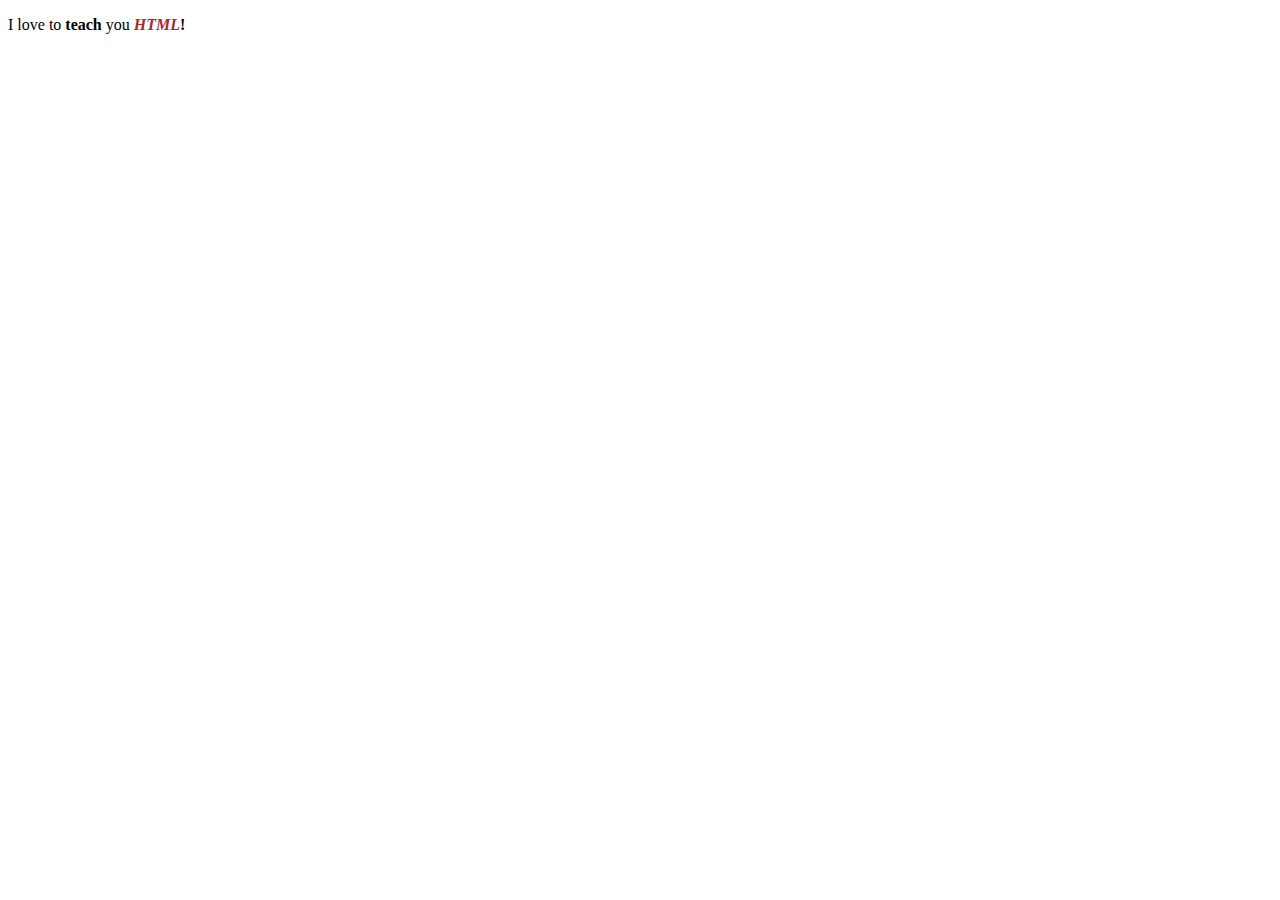
<file: Mosh Exercises/HTML_CSS/Basics/HTML Basics/index.html>
<!DOCTYPE html>
<html lang="en">
  <head>
    <meta charset="UTF-8" />
    <meta name="viewport" content="width=device-width, initial-scale=1.0" />
    <meta name="keywords" content="HTML, CSS" />
    <meta name="description" content="..." />
    <style>
      em {
        color: brown;
      }
    </style>
    <title>Document</title>
  </head>
  <body>
    <p>
      I love to <strong>teach</strong> you <b><em>HTML</em>!</b>
    </p>
  </body>
</html>
</file>
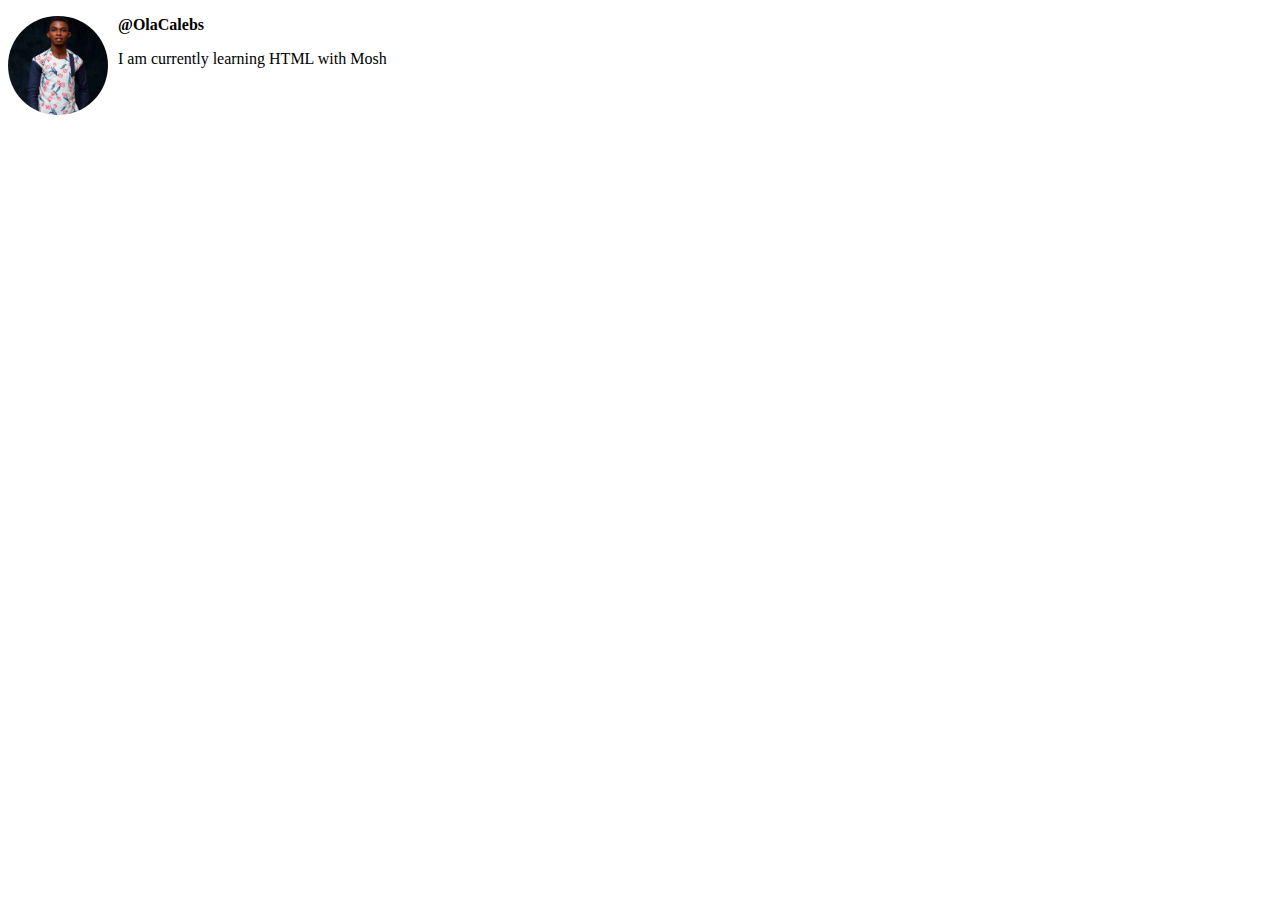
<file: Mosh Exercises/HTML_CSS/Basics/HTML/index.html>
<!DOCTYPE html>
<html lang="en">
  <head>
    <title>Scratch</title>
    <style>
      img {
        width: 100px;
        border-radius: 50px;
        float: left;
        margin-right: 10px;
      }
      .handle {
        font-weight: bold;
      }
    </style>
  </head>
  <body>
    <img src="Images/CEO.jpg" alt="my-photo" />
    <p class="handle">@OlaCalebs</p>
    <p>I am currently learning HTML with Mosh</p>
  </body>
</html>
</file>
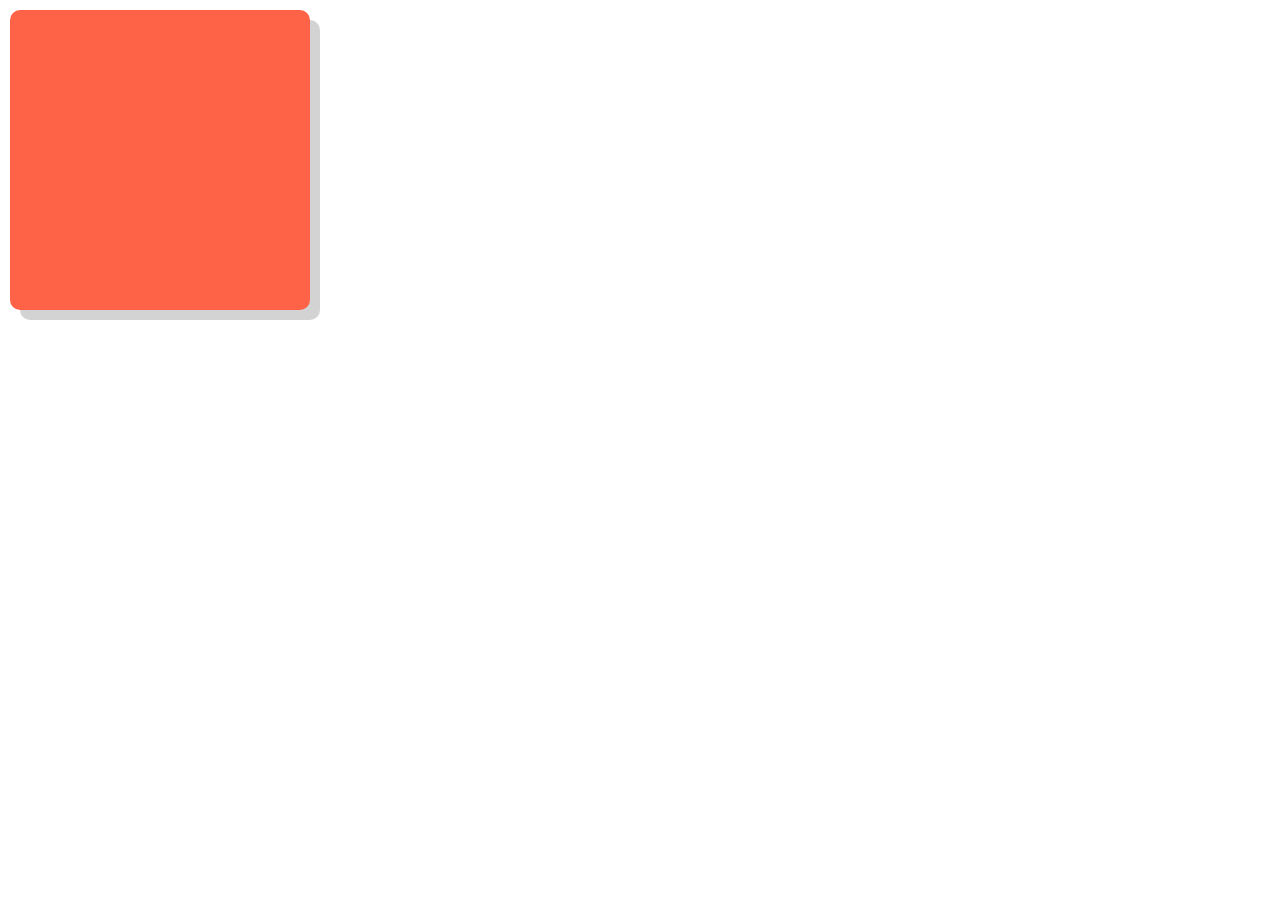
<file: Mosh Exercises/HTML_CSS/Basics/Exercises/Box/index.html>
<!DOCTYPE html>
<html lang="en">
  <head>
    <meta charset="UTF-8" />
    <meta name="viewport" content="width=device-width, initial-scale=1.0" />
    <title>Box</title>
    <link rel="stylesheet" href="CSS/styles.css" />
    <link rel="stylesheet" href="CSS/normalize.css" />
  </head>
  <body></body>
  <div class="box"></div>
</html>
</file>
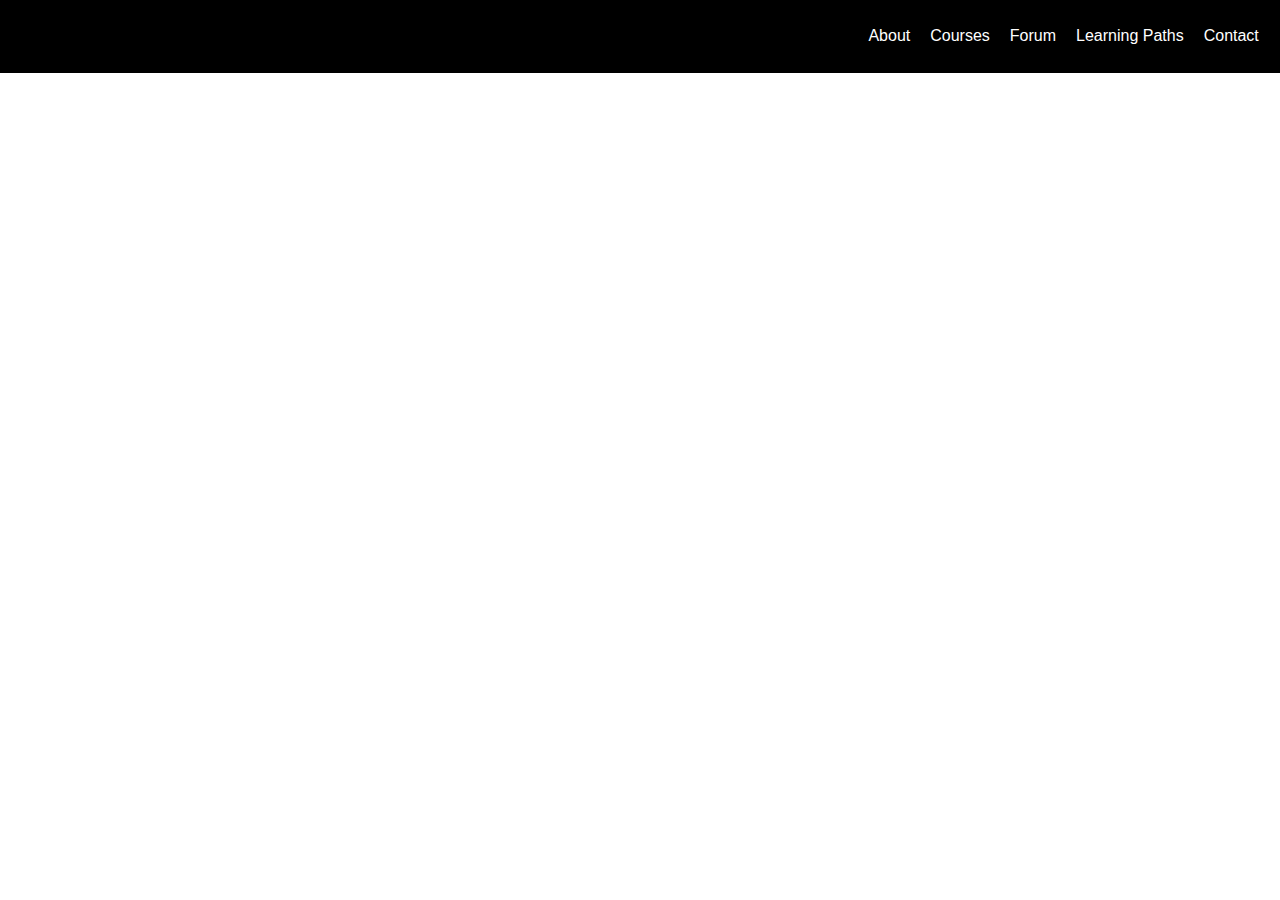
<file: Mosh Exercises/HTML_CSS/Basics/Exercises/Navigation Bar/index.html>
<!DOCTYPE html>
<html lang="en">
  <head>
    <meta charset="UTF-8" />
    <meta name="viewport" content="width=device-width, initial-scale=1.0" />
    <title>Navigation Bar</title>
    <link rel="stylesheet" href="CSS/styles.css" />
    <link rel="stylesheet" href="CSS/normalize.css" />
  </head>
  <body>
    <nav>
      <ul>
        <li>About</li>
        <li>Courses</li>
        <li>Forum</li>
        <li>Learning Paths</li>
        <li>Contact</li>
      </ul>
    </nav>
  </body>
</html>
</file>
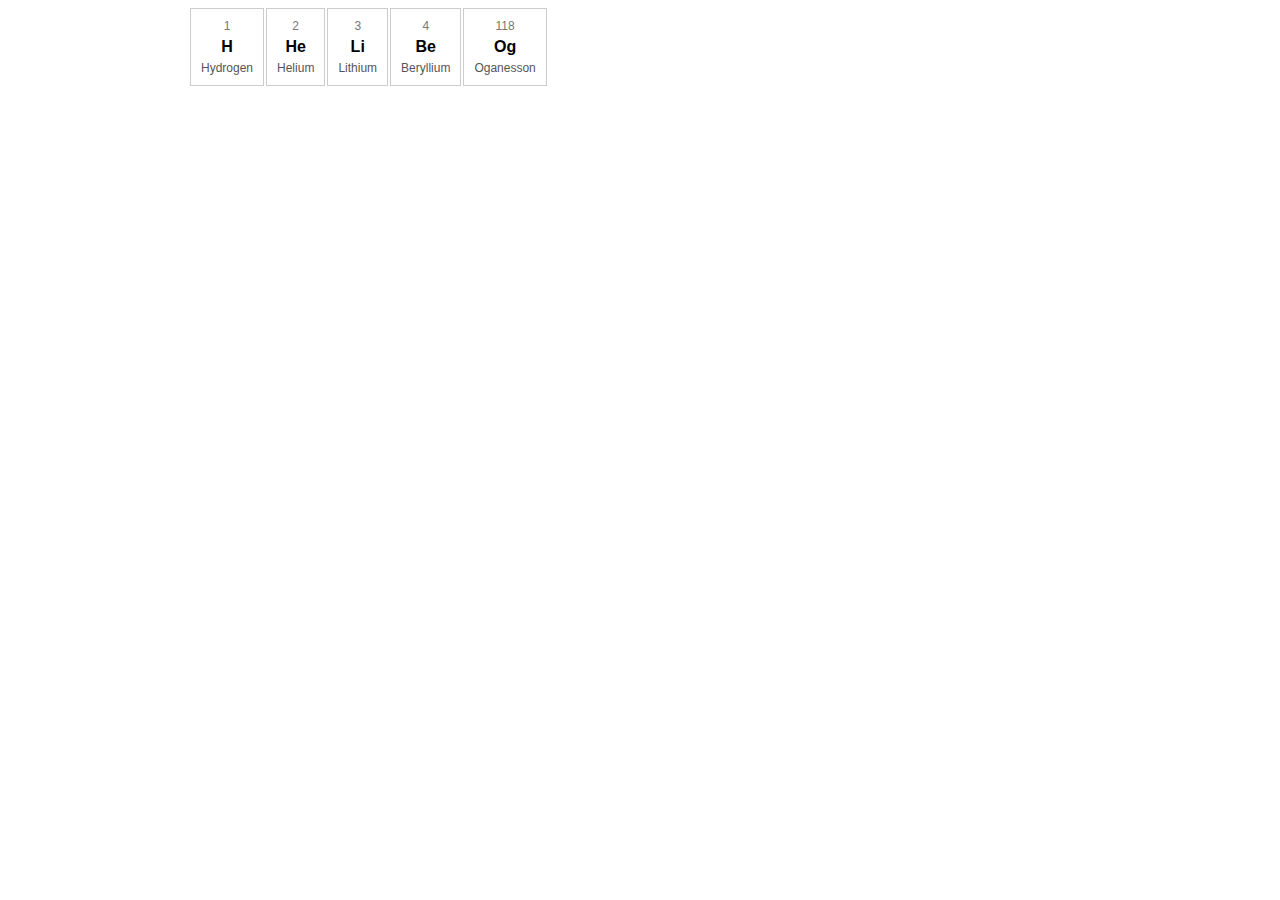
<file: Mosh Exercises/HTML_CSS/Basics/Exercises/Perodic Table/index.html>
<!DOCTYPE html>
<html>
  <head>
    <title>Periodic Table</title>
    <style>
      body {
        font-family: Arial, sans-serif;
      }

      .table {
        display: grid;
        grid-template-columns: repeat(18, 1fr);
        grid-gap: 2px;
        max-width: 900px;
        margin: 0 auto;
      }

      .element {
        background-color: #fff;
        border: 1px solid #ccc;
        display: flex;
        flex-direction: column;
        align-items: center;
        justify-content: center;
        padding: 10px;
        cursor: pointer;
      }

      .symbol {
        font-weight: bold;
        font-size: 16px;
        color: #000;
      }

      .name {
        font-size: 12px;
        color: #555;
        margin-top: 5px;
      }

      .atomic-number {
        font-size: 12px;
        color: #777;
        margin-bottom: 5px;
      }
    </style>
  </head>
  <body>
    <div class="table">
      <div class="element">
        <div class="atomic-number">1</div>
        <div class="symbol">H</div>
        <div class="name">Hydrogen</div>
      </div>
      <div class="element">
        <div class="atomic-number">2</div>
        <div class="symbol">He</div>
        <div class="name">Helium</div>
      </div>
      <div class="element">
        <div class="atomic-number">3</div>
        <div class="symbol">Li</div>
        <div class="name">Lithium</div>
      </div>
      <div class="element">
        <div class="atomic-number">4</div>
        <div class="symbol">Be</div>
        <div class="name">Beryllium</div>
      </div>
      <!-- Continue adding elements here -->
      <div class="element">
        <div class="atomic-number">118</div>
        <div class="symbol">Og</div>
        <div class="name">Oganesson</div>
      </div>
    </div>
  </body>
</html>
</file>
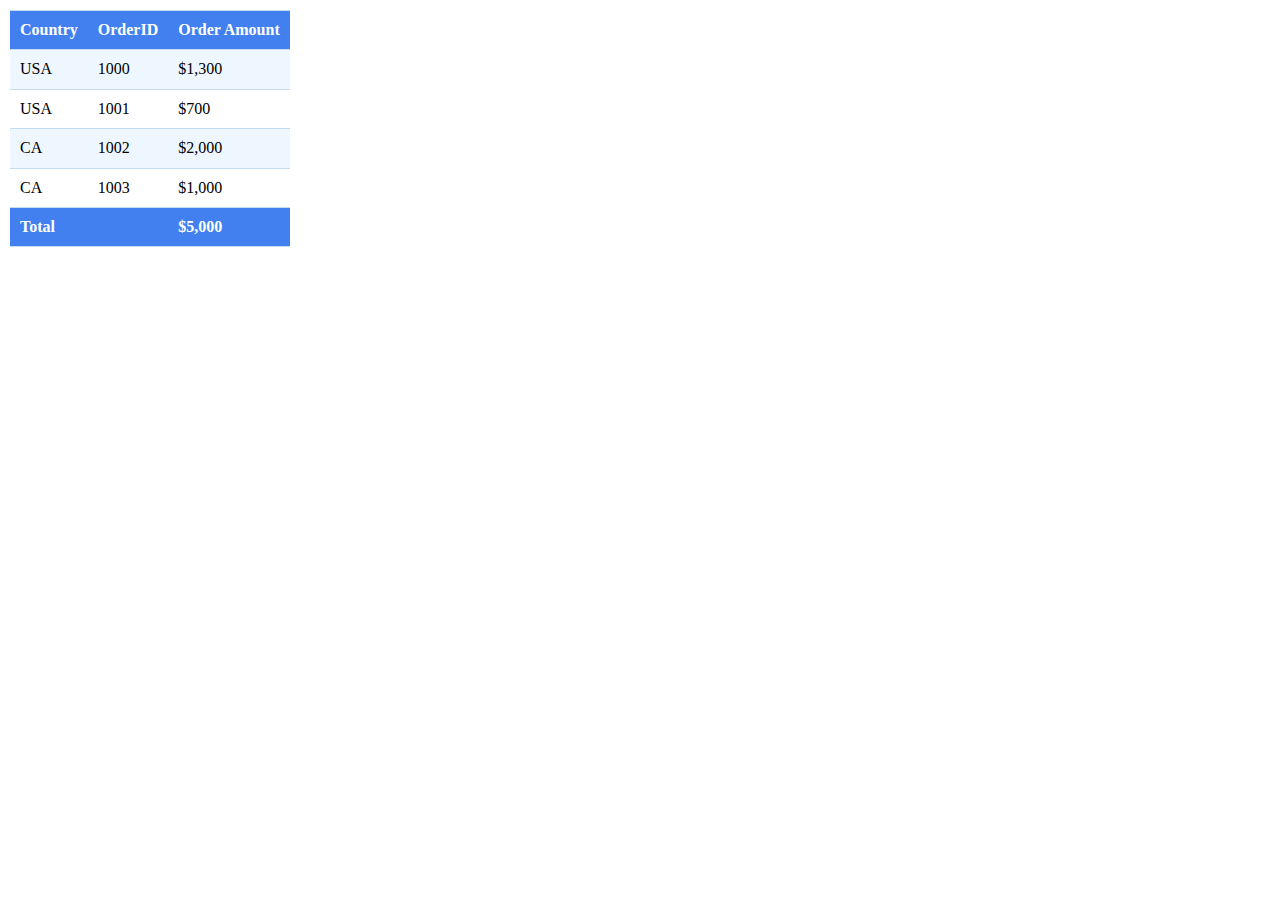
<file: Mosh Exercises/HTML_CSS/Basics/Exercises/Table/index.html>
<!DOCTYPE html>
<html lang="en">
  <head>
    <meta charset="UTF-8" />
    <meta name="viewport" content="width=device-width, initial-scale=1.0" />
    <title>Table</title>
    <link rel="stylesheet" href="CSS/styles.css" />
    <link rel="stylesheet" href="CSS/normalize.css" />
  </head>
  <body>
    <table>
      <thead>
        <tr>
          <th>Country</th>
          <th>OrderID</th>
          <th>Order Amount</th>
        </tr>
      </thead>
      <tbody>
        <tr>
          <td>USA</td>
          <td>1000</td>
          <td>$1,300</td>
        </tr>
        <tr>
          <td>USA</td>
          <td>1001</td>
          <td>$700</td>
        </tr>
        <tr>
          <td>CA</td>
          <td>1002</td>
          <td>$2,000</td>
        </tr>
        <tr>
          <td>CA</td>
          <td>1003</td>
          <td>$1,000</td>
        </tr>
      </tbody>
      <tfoot>
        <tr>
          <th colspan="2">Total</th>
          <th>$5,000</th>
        </tr>
      </tfoot>
    </table>
  </body>
</html>
</file>
<file: Mosh Exercises/HTML_CSS/Basics/Exercises/Box/CSS/styles.css>
body {
    margin: 10px;
    padding: 10px;
}

.box{
    background: tomato;
    width: 300px;
    height: 300px;
    box-shadow: 10px 10px 0px lightgray;
    border-radius: 10px;
}
</file>
<file: Mosh Exercises/HTML_CSS/Basics/Exercises/Navigation Bar/CSS/styles.css>
html{
    font-size: 62.5%;
}
body {
    /*margin: 10px;
    box-sizing: border-box;*/
    font-family: Arial, Helvetica, sans-serif;
    font-size: 1.6rem;
}

nav {
    background: black;
    padding: .7em;
}
ul {
    list-style-type: none;
    color: white;
    display: flex;
    flex-direction: column;
    text-align: center;
    padding-left: 0;

    @media screen and (min-width: 768px) {
        flex-direction: row;
        justify-content: flex-end;
    }
}
li {
    margin: .5rem 0;
        @media screen and (min-width: 768px) {
            margin: 0 1rem;
    }
}
</file>
<file: Mosh Exercises/HTML_CSS/Basics/Exercises/Table/CSS/styles.css>
body {
    margin: 10px;
    padding: 10px;
}

table, td, th {
    border: 1px solid #c4dcf3;
    border-left: 0px;
    border-right: 0px;
    border-collapse: collapse;
}

td, th {
    padding: 10px;
}

th {
    background-color: #427fef;
    color: white;
}

tr:nth-child(odd) {
    background-color: #eef7ff;
}

/*tr:last-child{
    text-align: left;
}*/
tfoot {
    text-align: left;
}
</file>
